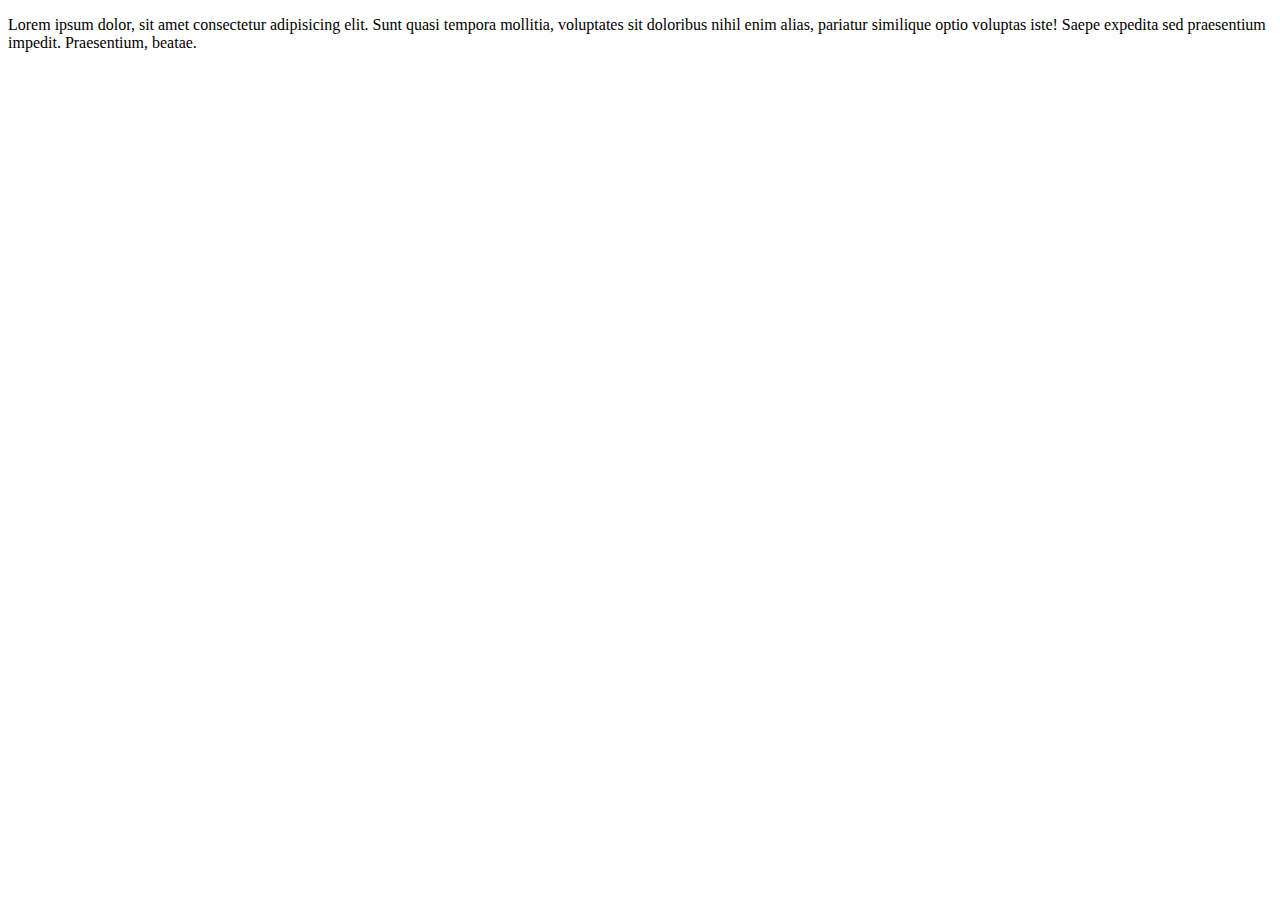
<file: assets/html/event_cumpleaños.html>
<!DOCTYPE html>
<html lang="en">

<head>
    <meta charset="UTF-8">
    <meta name="viewport" content="width=device-width, initial-scale=1.0">
    <title>Document</title>
</head>

<body>
    <p>Lorem ipsum dolor, sit amet consectetur adipisicing elit. Sunt quasi tempora mollitia, voluptates sit doloribus
        nihil enim alias, pariatur similique optio voluptas iste! Saepe expedita sed praesentium impedit. Praesentium,
        beatae.</p>
</body>

</html>
</file>
